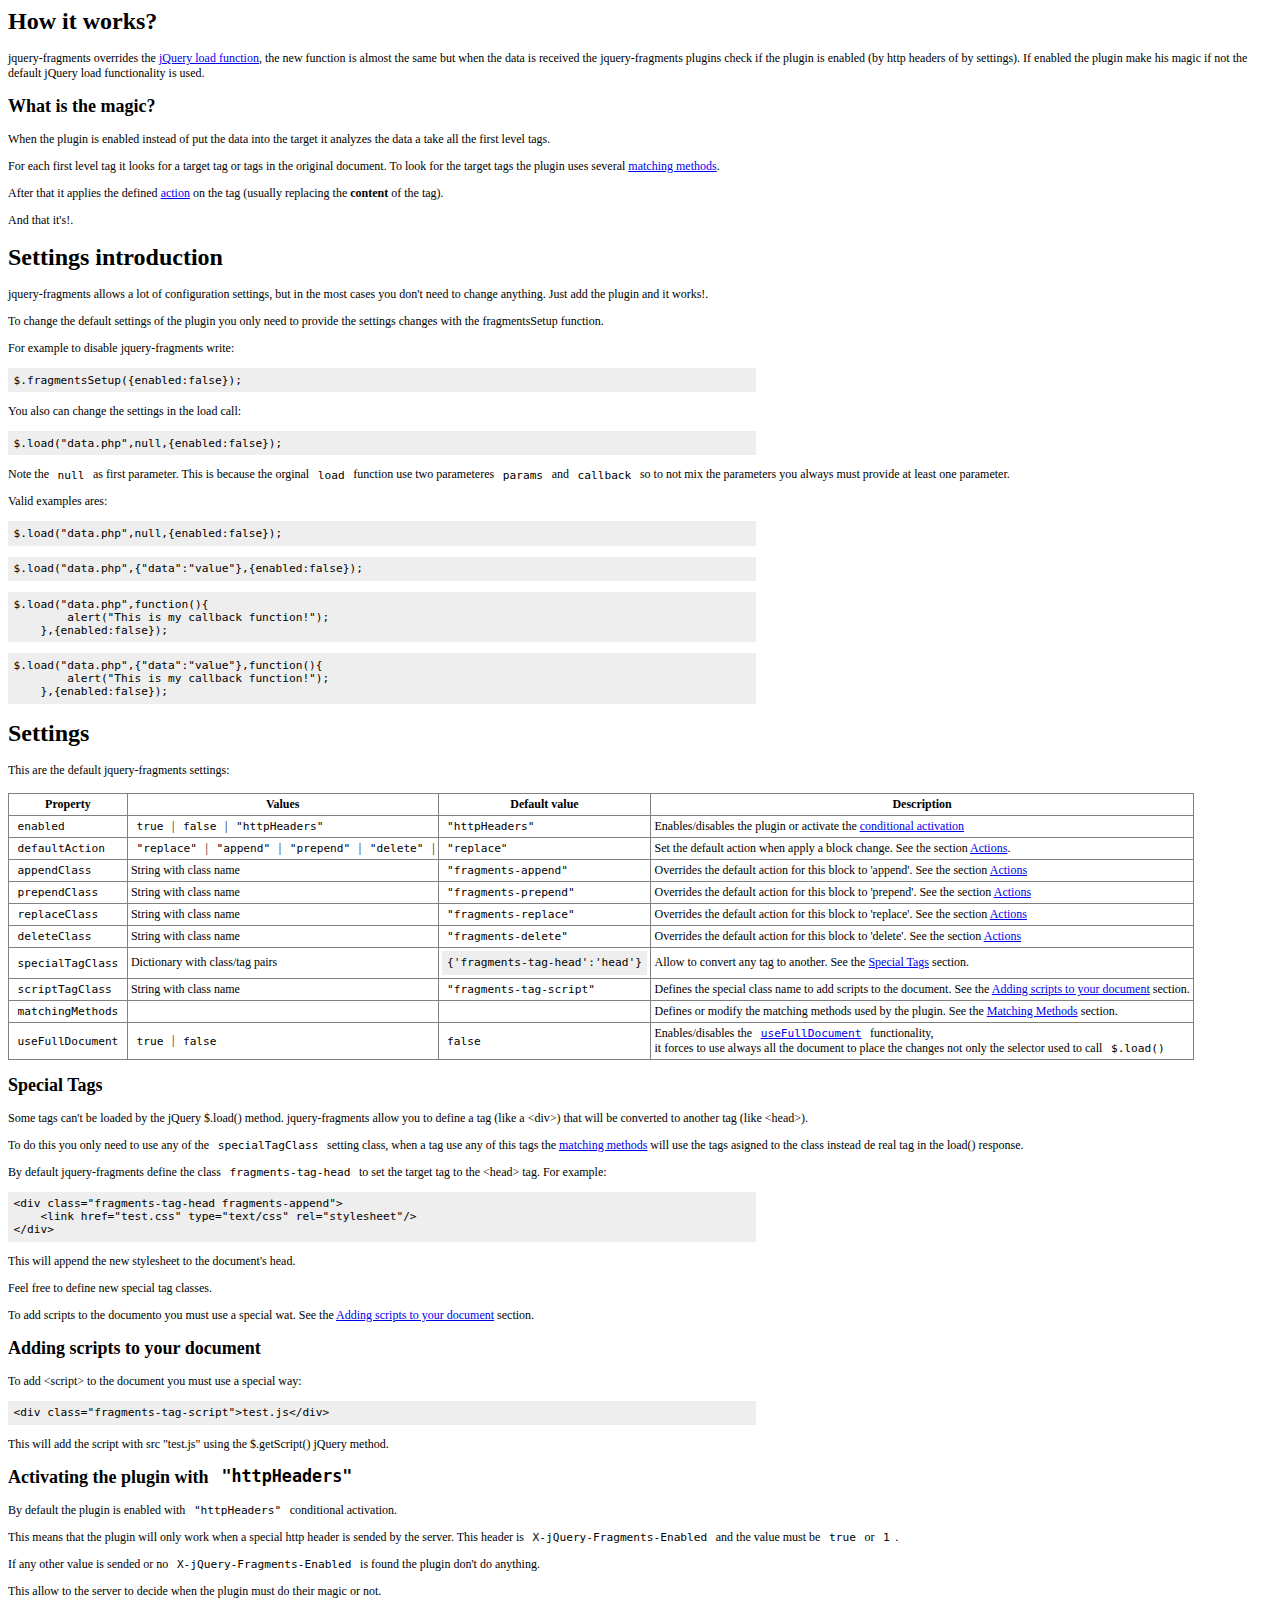
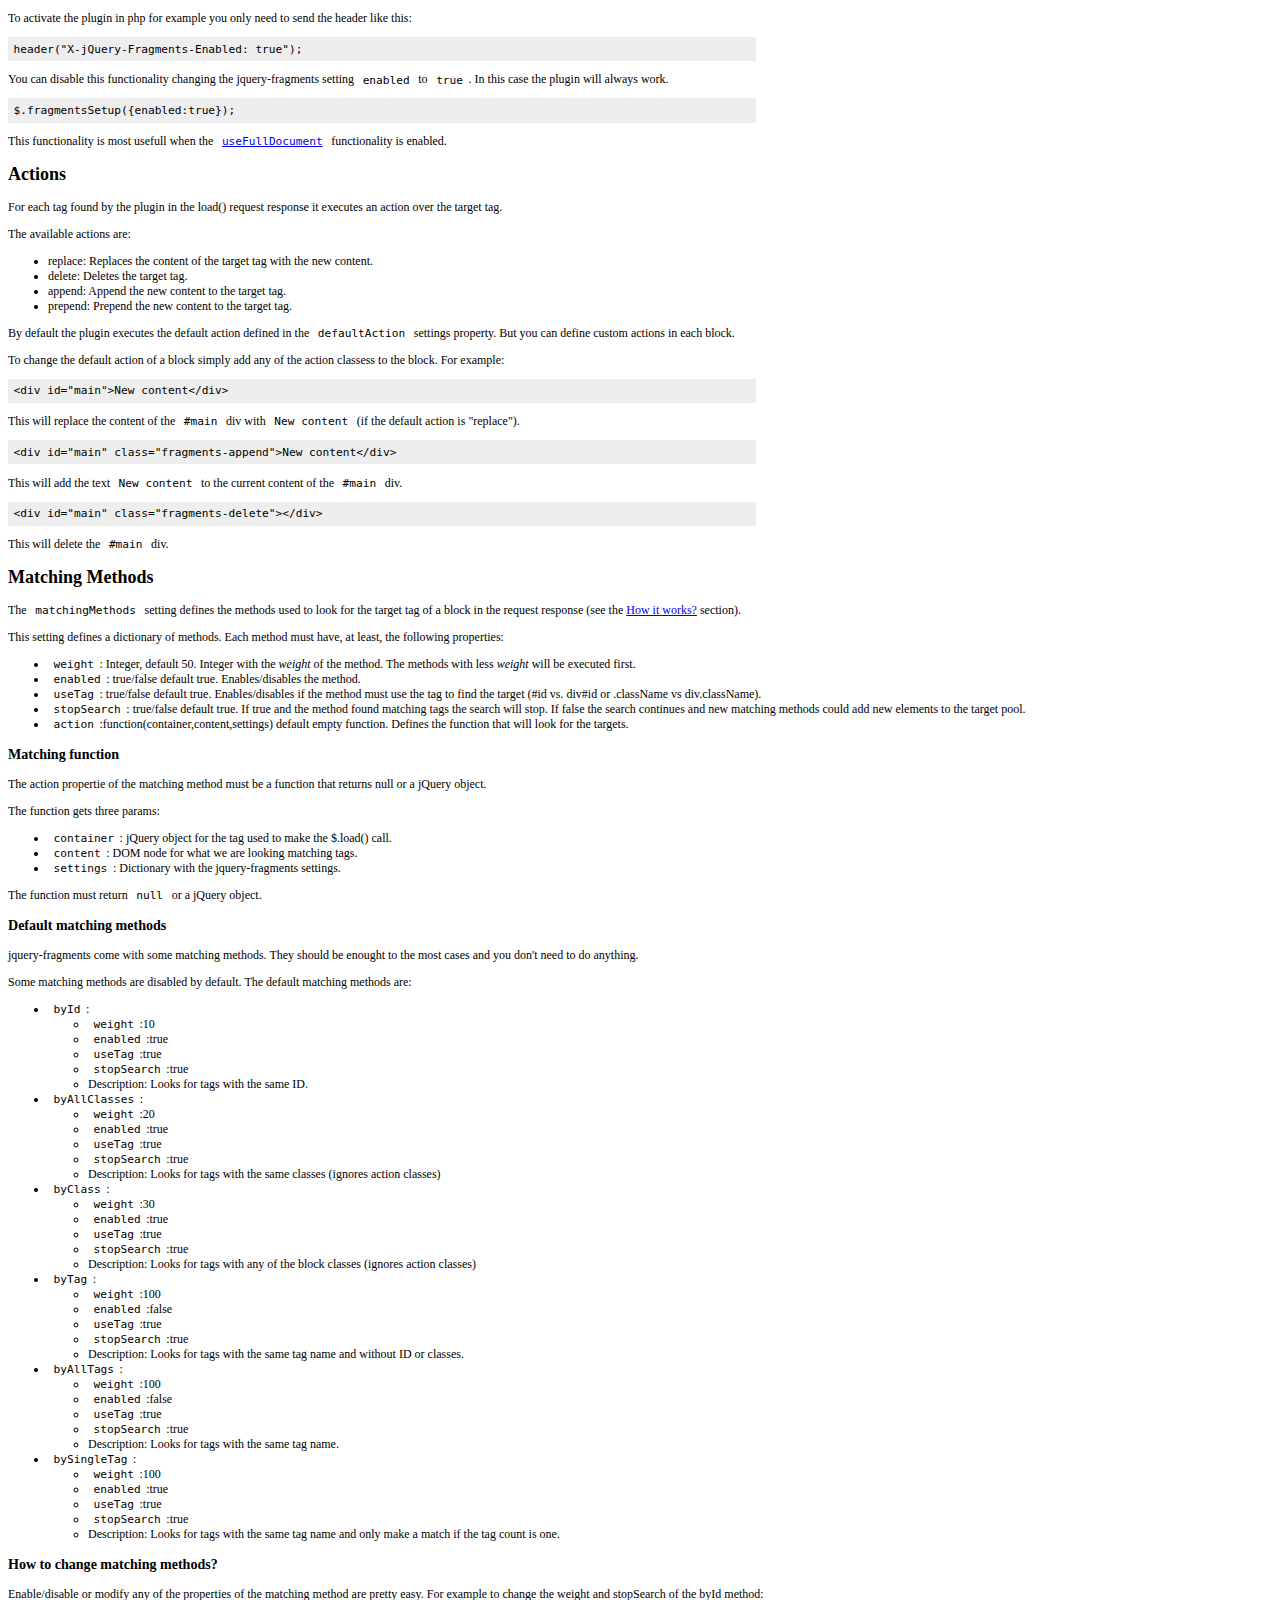
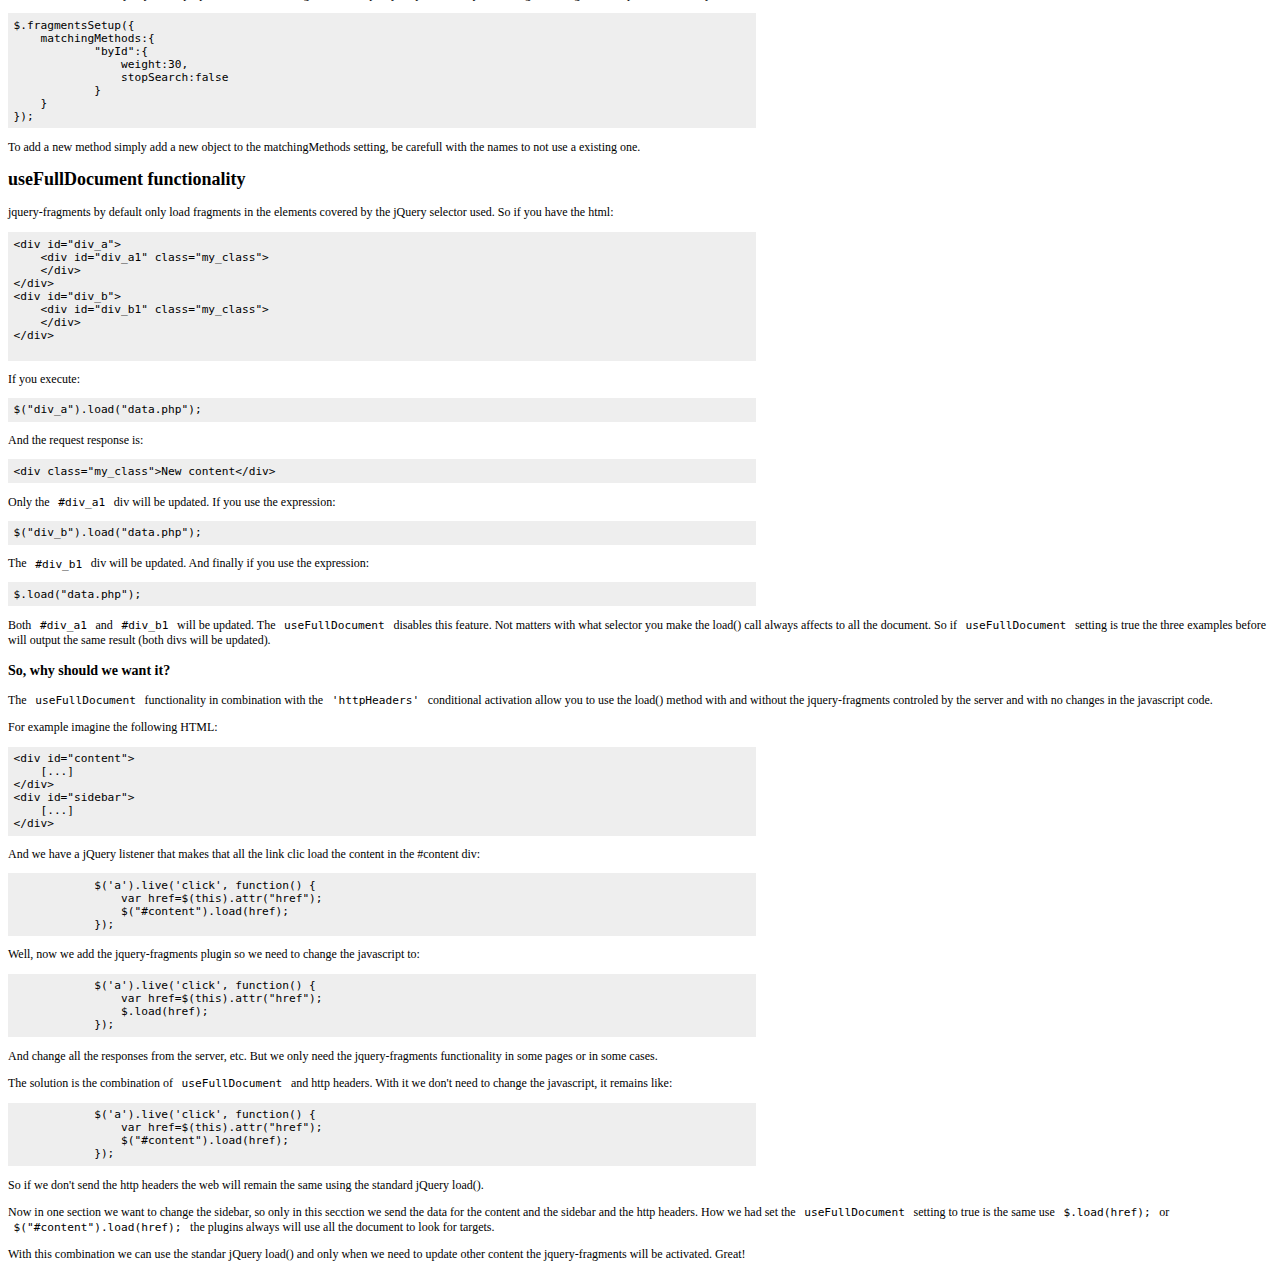
<file: docs/index.html>
<html>
    <head>
        <title>jquery-fragments documentation</title>
        <meta http-equiv="Content-Type" content="text/html; charset=UTF-8" />
        <link rel="stylesheet" href="style.css" type="text/css" media="all" />
    </head>
    <body>
        <h1 id="how">How it works?</h1>    
        <p>jquery-fragments overrides the <a href="http://api.jquery.com/load/">jQuery load function</a>, 
            the new function is almost the same but when the data is received the jquery-fragments plugins check if the plugin is enabled (by http headers of by settings). 
            If enabled the plugin make his magic if not the default jQuery load functionality is used.
        </p>
        <h2>What is the magic?</h2>
        <p>When the plugin is enabled instead of put the data into the target it analyzes the data a take all the first level tags.</p>
        <p>For each first level tag it looks for a target tag or tags in the original document. 
            To look for the target tags the plugin uses several <a href="#matchingMethods">matching methods</a>. 
        </p>
        <p>After that it applies the defined <a href="#actions">action</a> on the tag (usually replacing the <strong>content</strong> of the tag).</p>
        <p>And that it's!.</p>
        <h1>Settings introduction</h1>

        <p>jquery-fragments allows a lot of configuration settings, but in the most cases you don't need to change anything. Just add the plugin and it works!.</p>

        <p>To change the default settings of the plugin you only need to provide the settings changes with the fragmentsSetup function.</p>

        <p>For example to disable jquery-fragments write:</p>

        <pre>$.fragmentsSetup({enabled:false});</pre>

        <p>You also can change the settings in the load call:</p>

        <pre>$.load("data.php",null,{enabled:false});</pre>

        <p>Note the <span class="code">null</span> as first parameter. This is because the orginal <span class="code">load</span> function use two
            parameteres <span class="code">params</span> and <span class="code">callback</span> so to not mix the parameters you always must provide at least one parameter.
        </p>
        <p>Valid examples ares:</p>
        <pre>$.load("data.php",null,{enabled:false});</pre>
        <pre>$.load("data.php",{"data":"value"},{enabled:false});</pre>
        <pre>$.load("data.php",function(){
        alert("This is my callback function!");
    },{enabled:false});</pre>
        <pre>$.load("data.php",{"data":"value"},function(){
        alert("This is my callback function!");
    },{enabled:false});</pre>


        <h1>Settings</h1>
        This are the default jquery-fragments settings:
        <br/><br/>
        <table id="settings">
            <thead><tr><th>Property</th><th>Values</th><th>Default value</th><th>Description</th></tr></thead>
            <tbody>
                <tr>
                    <td><span class='code'>enabled</span></td>
                    <td><span class='code'>true</span> | <span class='code'>false</span> | <span class='code'>"httpHeaders"</span></td>
                    <td><span class='code'>"httpHeaders"</span></td>
                    <td>Enables/disables the plugin or activate the <a href='#httpHeaders'>conditional activation</a></td>
                </tr><tr>
                    <td><span class='code'>defaultAction</span></td>
                    <td>
                        <span class='code'>"replace"</span> | 
                        <span class='code'>"append"</span> | 
                        <span class='code'>"prepend"</span> | 
                        <span class='code'>"delete"</span> | 
                    </td><td><span class='code'>"replace"</span></td><td>
                        Set the default action when apply a block change. See the section <a href="#actions">Actions</a>.
                    </td>
                </tr><tr>
                    <td><span class='code'>appendClass</span></td><td>String with class name</td><td><span class='code'>"fragments-append"</span></td><td>Overrides the default action for this block to 'append'. See the section <a href="#actions">Actions</a></td>
                </tr><tr>
                    <td><span class='code'>prependClass</span></td><td>String with class name</td><td><span class='code'>"fragments-prepend"</span></td><td>Overrides the default action for this block to 'prepend'. See the section <a href="#actions">Actions</a></td>
                </tr><tr>
                    <td><span class='code'>replaceClass</span></td><td>String with class name</td><td><span class='code'>"fragments-replace"</span></td><td>Overrides the default action for this block to 'replace'. See the section <a href="#actions">Actions</a></td>
                </tr><tr>
                    <td><span class='code'>deleteClass</span></td><td>String with class name</td><td><span class='code'>"fragments-delete"</span></td><td>Overrides the default action for this block to 'delete'. See the section <a href="#actions">Actions</a></td>
                </tr><tr>
                    <td><span class='code'>specialTagClass</span></td>
                    <td>Dictionary with class/tag pairs</td>
                    <td><pre>{'fragments-tag-head':'head'}</pre></td>
                    <td>Allow to convert any tag to another. See the <a href="specialTags">Special Tags</a> section.</td>
                </tr><tr>
                    <td><span class='code'>scriptTagClass</span></td><td>String with class name</td><td><span class='code'>"fragments-tag-script"</span></td><td>Defines the special class name to add scripts to the document. See the <a href="#scripts">Adding scripts to your document</a> section.</td>
                </tr><tr>
                    <td><span class='code'>matchingMethods</span></td><td></td><td></td><td>Defines or modify the matching methods used by the plugin. See the <a href="#matchingMethods">Matching Methods</a> section.</td>
                </tr><tr>
                    <td><span class='code'>useFullDocument</span></td><td><span class='code'>true</span> | <span class='code'>false</span></td><td><span class='code'>false</span></td>
                    <td>Enables/disables the <a href="#useFullDocument"><span class='code'>useFullDocument</span></a> functionality,<br/> 
                        it forces to use always all the document to place the changes not only the selector used to call <span class='code'>$.load()</span> 
                    </td>
                </tr>
            </tbody>
        </table>

        <h2 id="specialTags">Special Tags</h2>
        <p>Some tags can't be loaded by the jQuery $.load() method. jquery-fragments 
            allow you to define a tag (like a &lt;div&gt;) that will be converted 
            to another tag (like &lt;head&gt;).</p>
        <p>To do this you only need to use any of the 
            <span class='code'>specialTagClass</span> setting class, 
            when a tag use any of this tags the <a href="#matchingMethods">matching methods</a>
            will use the tags asigned to the class instead de real tag in the load() response.
        </p>
        <p>By default jquery-fragments define the class <span class='code'>fragments-tag-head</span> to set the target tag to the &lt;head&gt; tag. For example:</p>
        <pre>&lt;div class="fragments-tag-head fragments-append"&gt;
    &lt;link href="test.css" type="text/css" rel="stylesheet"/&gt;
&lt;/div&gt;</pre>
        <p>This will append the new stylesheet to the document's head.</p>
        <p>Feel free to define new special tag classes.</p>
        <p>To add scripts to the documento you must use a special wat. See the <a href="#scripts">Adding scripts to your document</a> section.</p>
        <h2 id="scripts">Adding scripts to your document</h2>
        <p>To add &lt;script&gt; to the document you must use a special way:</p>
        <pre>&lt;div class="fragments-tag-script"&gt;test.js&lt;/div&gt;</pre>
        <p>This will add the script with src "test.js" using the $.getScript() jQuery method.</p>
        <h2 id="httpHeaders">Activating the plugin with <span class='code'>"httpHeaders"</span></h2>
        <p>By default the plugin is enabled with <span class='code'>"httpHeaders"</span> conditional activation.</p> 
        <p>This means that the plugin will only work when a special http header is
            sended by the server. This header is <span class='code'>X-jQuery-Fragments-Enabled</span> and the value must be <span class='code'>true</span> or <span class='code'>1</span>.
        </p>

        <p>
            If any other value is sended or no <span class='code'>X-jQuery-Fragments-Enabled</span> is found the plugin don't do anything.
        </p>
        <p>This allow to the server to decide when the plugin must do their magic or not.</p>

        To activate the plugin in php for example you only need to send the header like this:
        <pre>header("X-jQuery-Fragments-Enabled: true");</pre>

        You can disable this functionality changing the jquery-fragments setting <span class='code'>enabled</span> to <span class='code'>true</span>. In this case the plugin will always work.
        <pre>$.fragmentsSetup({enabled:true});</pre>

        This functionality is most usefull when the <a href="#useFullDocument"><span class='code'>useFullDocument</span></a> functionality is enabled.


        <h2 id="actions">Actions</h2>
        <p>For each tag found by the plugin in the load() request response it executes an action over the target tag.</p>
        The available actions are:
        <ul>
            <li>replace: Replaces the content of the target tag with the new content.</li>
            <li>delete: Deletes the target tag.</li>
            <li>append: Append the new content to the target tag.</li>
            <li>prepend: Prepend the new content to the target tag.</li>
        </ul>
        <p>By default the plugin executes the default action defined in the <span class='code'>defaultAction</span> settings property. 
            But you can define custom actions in each block.</p>
        To change the default action of a block simply add any of the action classess to the block. For example:
        <pre>&lt;div id="main"&gt;New content&lt;/div&gt;</pre>
        This will replace the content of the <span class='code'>#main</span> div with <span class='code'>New content</span> (if the default action is "replace").
        <pre>&lt;div id="main" class="fragments-append"&gt;New content&lt;/div&gt;</pre>
        This will add the text <span class='code'>New content</span> to the current content of the <span class='code'>#main</span> div.
        <pre>&lt;div id="main" class="fragments-delete"&gt;&lt;/div&gt;</pre>
        This will delete the <span class='code'>#main</span> div.

        <h2 id="matchingMethods">Matching Methods</h2>
        <p>The <span class='code'>matchingMethods</span> setting defines the methods used to look for the target tag of a block in the request response (see the <a href="#how">How it works?</a> section).</p>
        <p>This setting defines a dictionary of methods. Each method must have, at least, the following properties:</p>
        <ul>
            <li><span class='code'>weight</span>: Integer, default 50. Integer with the <em>weight</em> of the method. The methods with less <em>weight</em> will be executed first.</li>
            <li><span class='code'>enabled</span>: true/false default true. Enables/disables the method.</li>
            <li><span class='code'>useTag</span>: true/false default true. Enables/disables if the method must use the tag to find the target (#id vs. div#id or .className vs div.className).</li>
            <li><span class='code'>stopSearch</span>: true/false default true. If true and the method found matching tags the search will stop. If false the search continues and new matching methods could add new elements to the target pool.</li>
            <li><span class='code'>action</span>:function(container,content,settings) default empty function. Defines the function that will look for the targets.</li>
        </ul>
        <h3>Matching function</h3>
        <p>The action propertie of the matching method must be a function that returns null or a jQuery object.</p>
        <p>The function gets three params:</p>
        <ul>
            <li><span class='code'>container</span>: jQuery object for the tag used to make the $.load() call.</li>
            <li><span class='code'>content</span>: DOM node for what we are looking matching tags.</li>
            <li><span class='code'>settings</span>: Dictionary with the jquery-fragments settings.</li>
        </ul>
        The function must return <span class='code'>null</span> or a jQuery object.
        <h3>Default matching methods</h3>
        <p>jquery-fragments come with some matching methods. They should be enought to the most cases and you don't need to do anything.</p>
        <p>Some matching methods are disabled by default. The default matching methods are:</p>
        <ul>
            <li><span class='code'>byId</span>:
                <ul>
                    <li><span class='code'>weight</span>:10</li>
                    <li><span class='code'>enabled</span>:true</li>
                    <li><span class='code'>useTag</span>:true</li>
                    <li><span class='code'>stopSearch</span>:true</li>
                    <li>Description: Looks for tags with the same ID.</li>
                </ul>
            </li>
            <li><span class='code'>byAllClasses</span>:
                <ul>
                    <li><span class='code'>weight</span>:20</li>
                    <li><span class='code'>enabled</span>:true</li>
                    <li><span class='code'>useTag</span>:true</li>
                    <li><span class='code'>stopSearch</span>:true</li>
                    <li>Description: Looks for tags with the same classes (ignores action classes)</li>
                </ul>
            </li>
            <li><span class='code'>byClass</span>:
                <ul>
                    <li><span class='code'>weight</span>:30</li>
                    <li><span class='code'>enabled</span>:true</li>
                    <li><span class='code'>useTag</span>:true</li>
                    <li><span class='code'>stopSearch</span>:true</li>
                    <li>Description: Looks for tags with any of the block classes (ignores action classes)</li>
                </ul>
            </li>
            <li><span class='code'>byTag</span>:
                <ul>
                    <li><span class='code'>weight</span>:100</li>
                    <li><span class='code'>enabled</span>:false</li>
                    <li><span class='code'>useTag</span>:true</li>
                    <li><span class='code'>stopSearch</span>:true</li>
                    <li>Description:  Looks for tags with the same tag name and without ID or classes.</li>
                </ul>
            </li>
            <li><span class='code'>byAllTags</span>:
                <ul>
                    <li><span class='code'>weight</span>:100</li>
                    <li><span class='code'>enabled</span>:false</li>
                    <li><span class='code'>useTag</span>:true</li>
                    <li><span class='code'>stopSearch</span>:true</li>
                    <li>Description: Looks for tags with the same tag name.</li>
                </ul>
            </li>
            <li><span class='code'>bySingleTag</span>:
                <ul>
                    <li><span class='code'>weight</span>:100</li>
                    <li><span class='code'>enabled</span>:true</li>
                    <li><span class='code'>useTag</span>:true</li>
                    <li><span class='code'>stopSearch</span>:true</li>
                    <li>Description: Looks for tags with the same tag name and only make a match if the tag count is one.</li>
                </ul>
            </li>
        </ul>
        <h3>How to change matching methods?</h3>
        Enable/disable or modify any of the properties of the matching method are pretty easy. For example to change the weight and stopSearch of the
        byId method:
        <pre>$.fragmentsSetup({
    matchingMethods:{
            "byId":{
                weight:30,
                stopSearch:false   
            }
    }
});</pre>
        To add a new method simply add a new object to the matchingMethods setting, be carefull with the names to not use a existing one.

        <h2 id="useFullDocument">useFullDocument functionality</h2>
        <p>jquery-fragments by default only load fragments in the elements covered by the jQuery selector used. So if you have the html:</p>

        <pre>
&lt;div id="div_a"&gt;
    &lt;div id="div_a1" class="my_class"&gt;
    &lt;/div&gt;
&lt;/div&gt;
&lt;div id="div_b"&gt;
    &lt;div id="div_b1" class="my_class"&gt;
    &lt;/div&gt;
&lt;/div&gt;
        </pre>
        If you execute:
        <pre>$("div_a").load("data.php");</pre>
        And the request response is:
        <pre>&lt;div class="my_class"&gt;New content&lt;/div&gt;</pre>
        Only the <span class='code'>#div_a1</span> div will be updated. If you use the expression:
        <pre>$("div_b").load("data.php");</pre>
        The <span class='code'>#div_b1</span> div will be updated. And finally if you use the expression:
        <pre>$.load("data.php");</pre>
        Both <span class='code'>#div_a1</span> and <span class='code'>#div_b1</span> will be updated.
        The <span class='code'>useFullDocument</span> disables this feature. Not matters with what selector you make the load() call always affects to all
        the document. So if <span class='code'>useFullDocument</span> setting is true the three examples before will output the same result (both divs will be updated).
        <h3>So, why should we want it?</h3>
        <p>The <span class='code'>useFullDocument</span> functionality in combination with the <span class='code'>'httpHeaders'</span> conditional activation allow you
            to use the load() method with and without the jquery-fragments controled by the server and with no changes in the javascript code.</p>
        <p>For example imagine the following HTML:</p>
        <pre>
&lt;div id="content"&gt;
    [...]
&lt;/div&gt;
&lt;div id="sidebar"&gt;
    [...]
&lt;/div&gt;</pre>
        And we have a jQuery listener that makes that all the link clic load the content in the #content div:
        <pre>
            $('a').live('click', function() {
                var href=$(this).attr("href");
                $("#content").load(href);
            });</pre>
        Well, now we add the jquery-fragments plugin so we need to change the javascript to:
        <pre>
            $('a').live('click', function() {
                var href=$(this).attr("href");
                $.load(href);
            });</pre>
        <p>And change all the responses from the server, etc. But we only need the jquery-fragments functionality in some pages or in some cases.</p>
        <p>The solution is the combination of <span class='code'>useFullDocument</span> and http headers. With it we don't need to change the javascript, it remains like:</p>
        <pre>
            $('a').live('click', function() {
                var href=$(this).attr("href");
                $("#content").load(href);
            });</pre>
        <p>So if we don't send the http headers the web will remain the same using the standard jQuery load().</p>
        <p>Now in one section we want to change the sidebar, so only in this secction we send the data for the content and the sidebar and the http headers. 
            How we had set the <span class='code'>useFullDocument</span> setting to true is the same use 
            <span class="code">$.load(href);</span> or <span class="code">$("#content").load(href);</span> the plugins always will use all the document to look for targets.</p>
        <p>With this combination we can use the standar jQuery load() and only when we need to update other content the jquery-fragments will be activated. Great! </p>
    </body>
</html>
</file>
<file: docs/style.css>
pre {
    background-color: #EEEEEE;
    max-width: 70em;
}

pre,span.code {
    font-family: Monaco,'DejaVu Sans Mono','Bitstream Vera Sans Mono','Lucida Console',monospace;
    font-size: 93%;
    max-width: 66em;
    overflow: auto;
    padding: 0.5em;
}

html{
	font-family: Verdana;
	font-size: 12px;
}

#settings{
	border-collapse: collapse;
	border-spacing:0;
	font-size: 12px;
}

#settings,#settings td,#settings tr,#settings th{
	border: 1px solid gray;
	padding:3px;
	margin:0;
	
}
</file>
